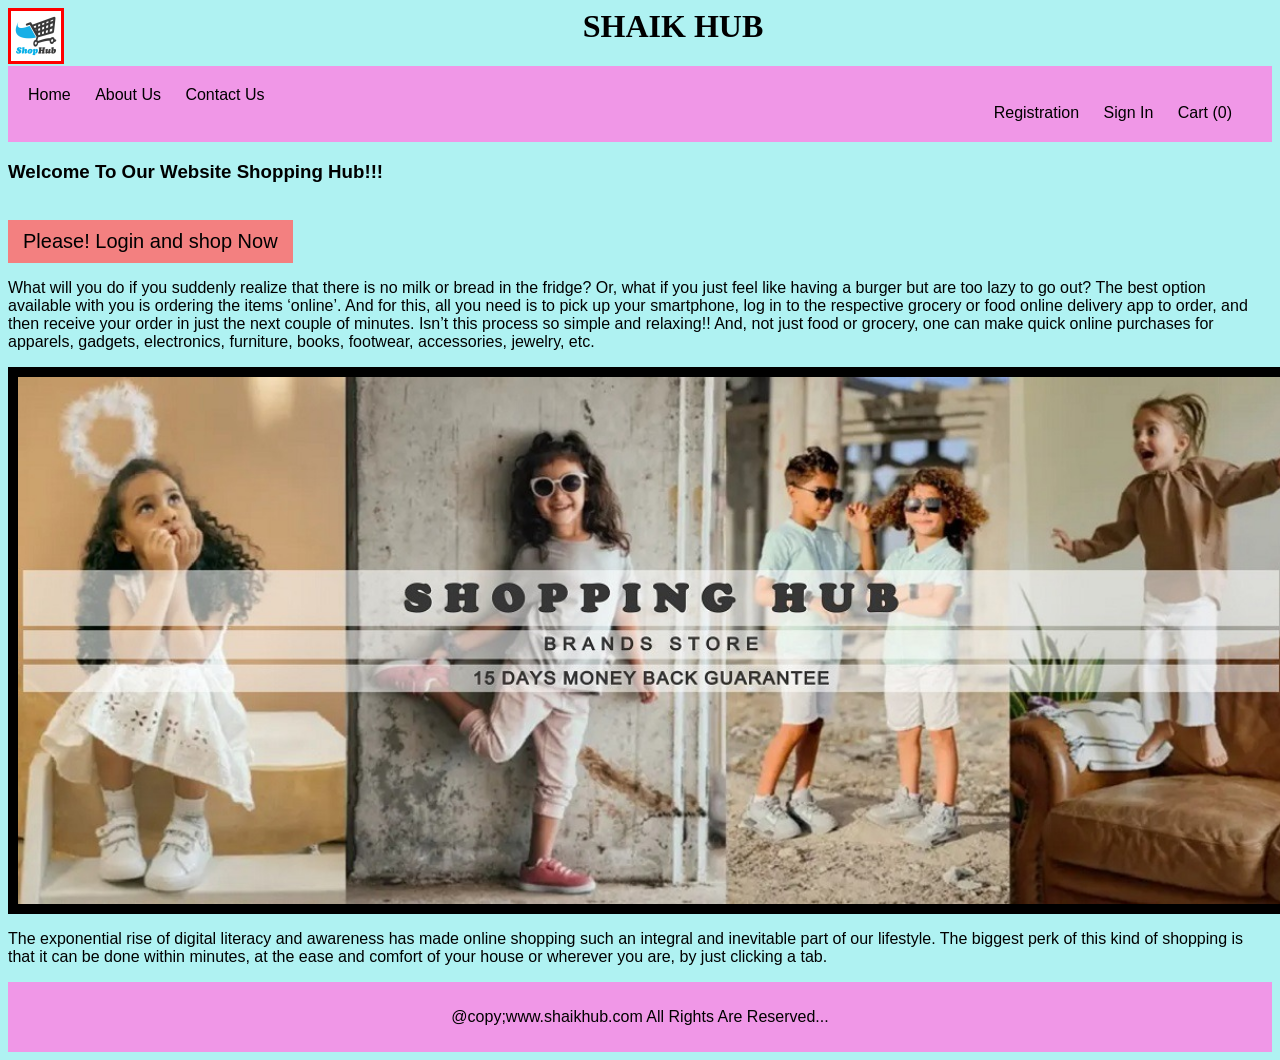
<file: index.html>
<html>

<head>

    <title>shaikhub - Online Shopping Project</title>
    <meta name="description"
        content="Welcome to SKS Shop Hub. A demo e-commerce project built with HTML, CSS, and Java.">
    <meta name="keywords" content="sksshophub, shop hub, online shopping, html project, github pages">


    <link rel="stylesheet" href="Mystyles1.css">
    <script src="script1.js" defer></script>
</head>

<body style="background-color:rgb(175, 242, 242);">
    <center>
        <h1 style="font-family:Georgia, 'Times New Roman', Times, serif;"><img border="3" class="logo"
                src="shoplandlogo3.jpg" width="50" height="50">SHAIK HUB</h1>
    </center>
    <nav>
        <ul style="text-align: left;">
            <li><a href="Home.html">Home</a></li>
            <li><a href="About Us.html">About Us</a></li>
            <li><a href="Contact Us.html">Contact Us</a></li>

        </ul>
        <ul style="text-align: right;">
            <li><a href="Registration.html">Registration</a></li>
            <li><a href="Sign In.html">Sign In</a></li>
            <li>
                <link rel="stylesheet" href="https://cdn.jsdelivr.net/npm/bootstrap-icons/font/bootstrap-icons.css">
                <a href="Cart.html">Cart (<span id="cart-count">0</span>)</a>
            </li>
        </ul>
    </nav>

    <h3>Welcome To Our Website Shopping Hub!!!</h3><br>
    <span class="move">Please! Login and shop Now</span>

    <p> What will you do if you suddenly realize that there is no milk or bread in the fridge? Or, what if you just feel
        like
        having a burger but are too lazy to go out? The best option available with you is ordering the items ‘online’.
        And for
        this, all you need is to pick up your smartphone, log in to the respective grocery or food online delivery app
        to order,
        and then receive your order in just the next couple of minutes. Isn’t this process so simple and relaxing!! And,
        not just
        food or grocery, one can make quick online purchases for apparels, gadgets, electronics, furniture, books,
        footwear,
        accessories, jewelry, etc.
    </p>
    <center><img src="shopland1.jpg" alt="image not found" class="hero-image"></center>

    <div>
        <p>The exponential rise of digital literacy and awareness has made online shopping such an integral and
            inevitable part of our lifestyle.
            The biggest perk of this kind of shopping is that it can be done within minutes, at the ease and comfort of
            your
            house or wherever you are, by just clicking a tab.
        </p>
    </div>


    <footer>
        <p>@copy;www.shaikhub.com All Rights Are Reserved...</p>

    </footer>
</body>

</html>
</file>
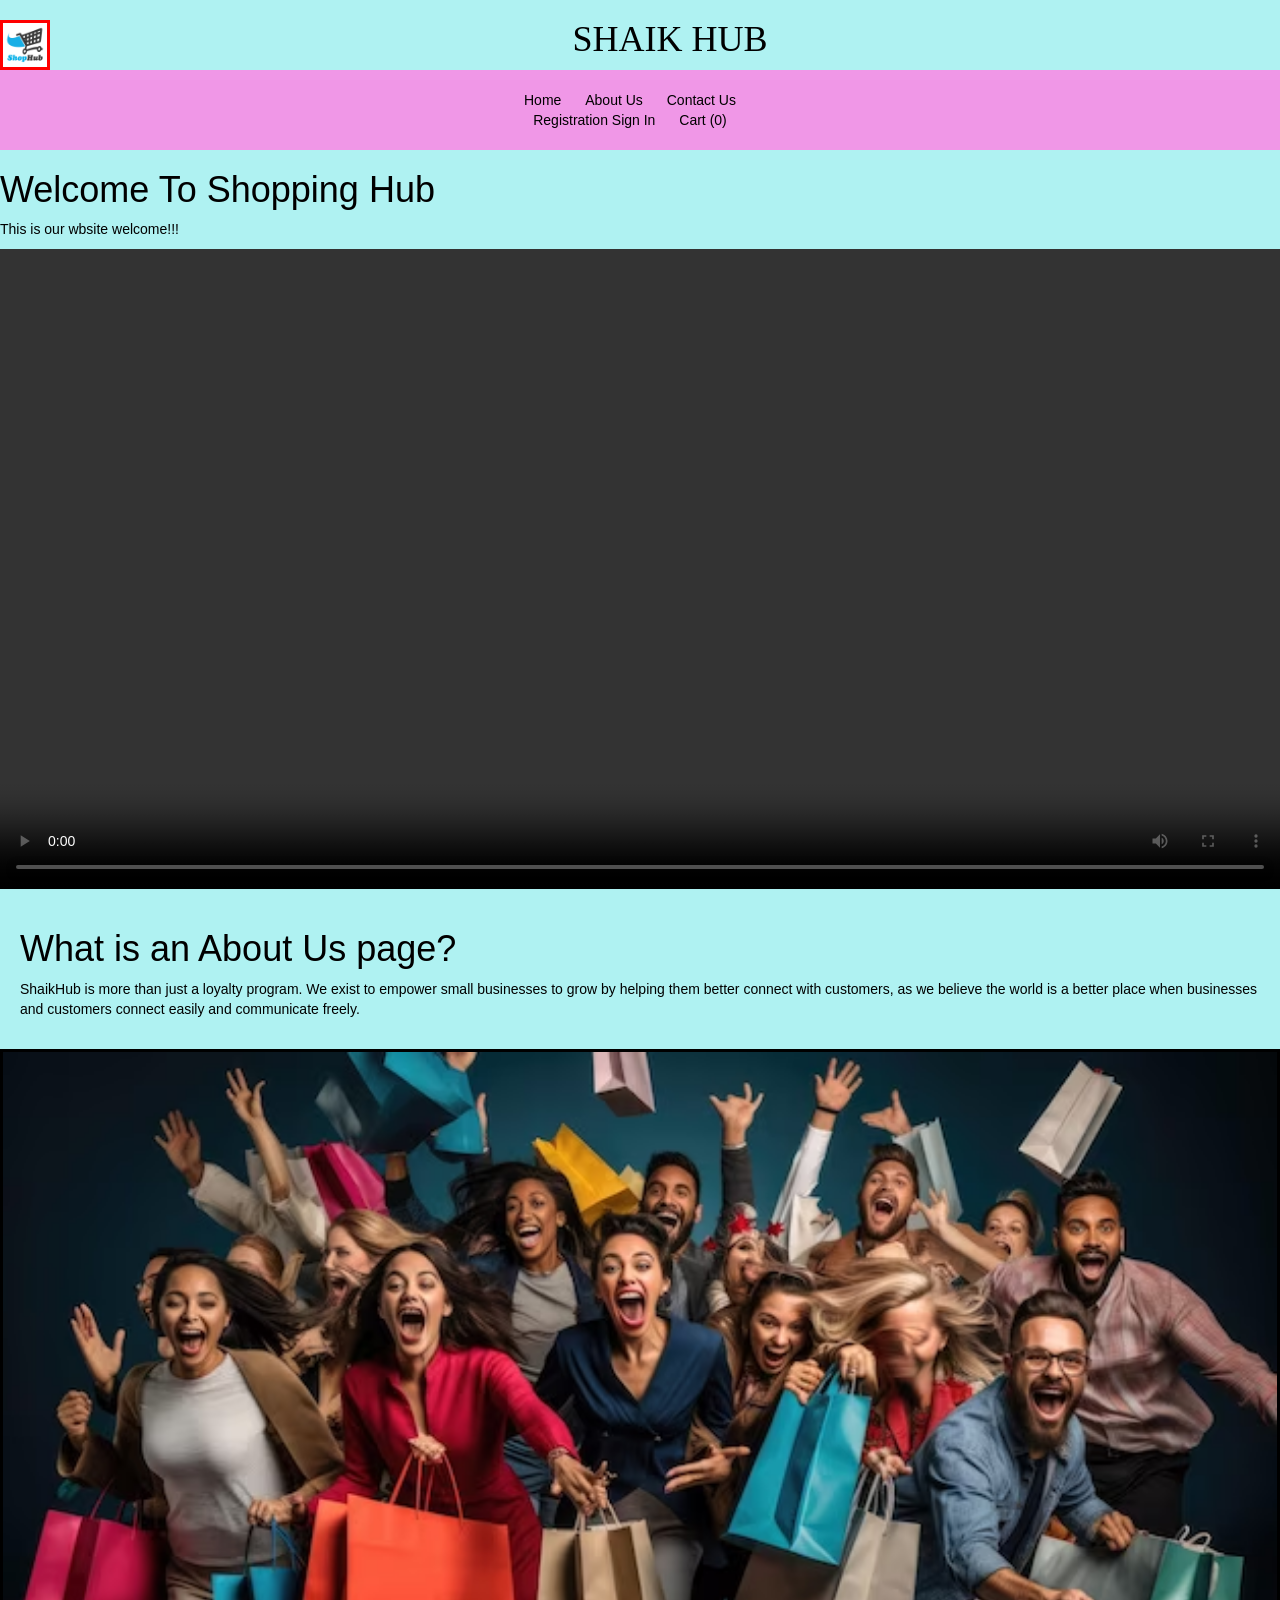
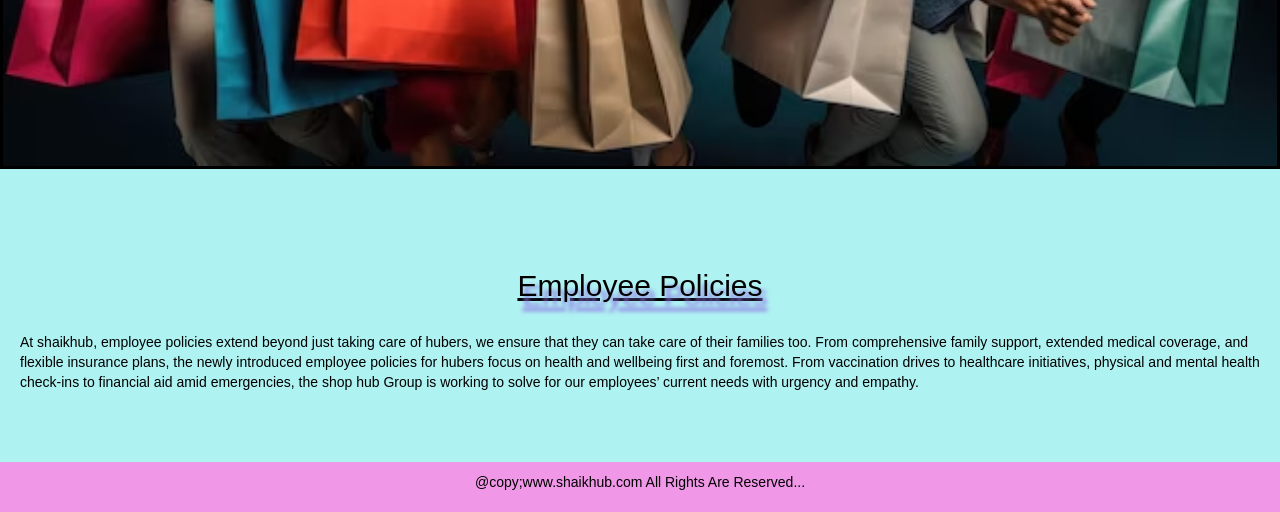
<file: About Us.html>
<html>

<head>
    <title>AboutUs shaikhub</title>
    <link rel="stylesheet" href="https://maxcdn.bootstrapcdn.com/bootstrap/3.4.1/css/bootstrap.min.css">
    <script src="https://ajax.googleapis.com/ajax/libs/jquery/3.5.1/jquery.min.js"></script>
    <script src="https://maxcdn.bootstrapcdn.com/bootstrap/3.4.1/js/bootstrap.min.js"></script>
    <link rel="stylesheet" href="Mystyles1.css">
    <script src="script1.js" defer></script>
</head>

<body style="background-color:rgb(175, 242, 242);">

    <body>
        <center>
            <h1 style="font-family:Georgia, 'Times New Roman', Times, serif;"><img border="3" class="logo"
                    src="shoplandlogo3.jpg" width="50" height="50">SHAIK HUB</h1>
        </center>

        <!-- Navbar will appear here -->
        <div id="nav-root"></div>
        <script src="nav.js"></script>


        <h1>Welcome To Shopping Hub</h1>
        <p>This is our wbsite welcome!!!</p>
        <div class="main-content">
            <center>
                <video class="about-video" controls>
                    <source src="aboutV.mp4" type="video/mp4">
                </video>
            </center>
        </div>
        <section>
            <h1>What is an About Us page?</h1>
            <p>
                ShaikHub is more than just a loyalty program. We exist to empower small businesses to grow by helping
                them better connect with customers, as we believe the world is a better place when businesses and
                customers connect easily and communicate freely.
            </p>
        </section>
        <div>
            <center>
                <img src="about1.jpg" class="about-image" alt="About Page Image">
            </center><br>
        </div><br><br>
        <section>
            <div>
                <center>
                    <h2>Employee Policies</h2>
                </center><br>
                <p>
                    At shaikhub, employee policies extend beyond just taking care of hubers, we ensure that they can
                    take care of their
                    families too. From comprehensive family support, extended medical coverage, and flexible insurance
                    plans, the newly
                    introduced employee policies for hubers focus on health and wellbeing first and foremost. From
                    vaccination drives
                    to healthcare initiatives, physical and mental health check-ins to financial aid amid emergencies,
                    the shop hub Group
                    is working to solve for our employees’ current needs with urgency and empathy.
                </p>
            </div>
        </section><br><br>

        <footer>
            <p>@copy;www.shaikhub.com All Rights Are Reserved...</p>
        </footer>

        <script>
            document.getElementById("profileIcon")?.addEventListener("click", function (event) {
                event.preventDefault();
                const popup = document.getElementById("profilePopup");
                popup.style.display = popup.style.display === "none" ? "block" : "none";
            });
        </script>


    </body>

</html>
</file>
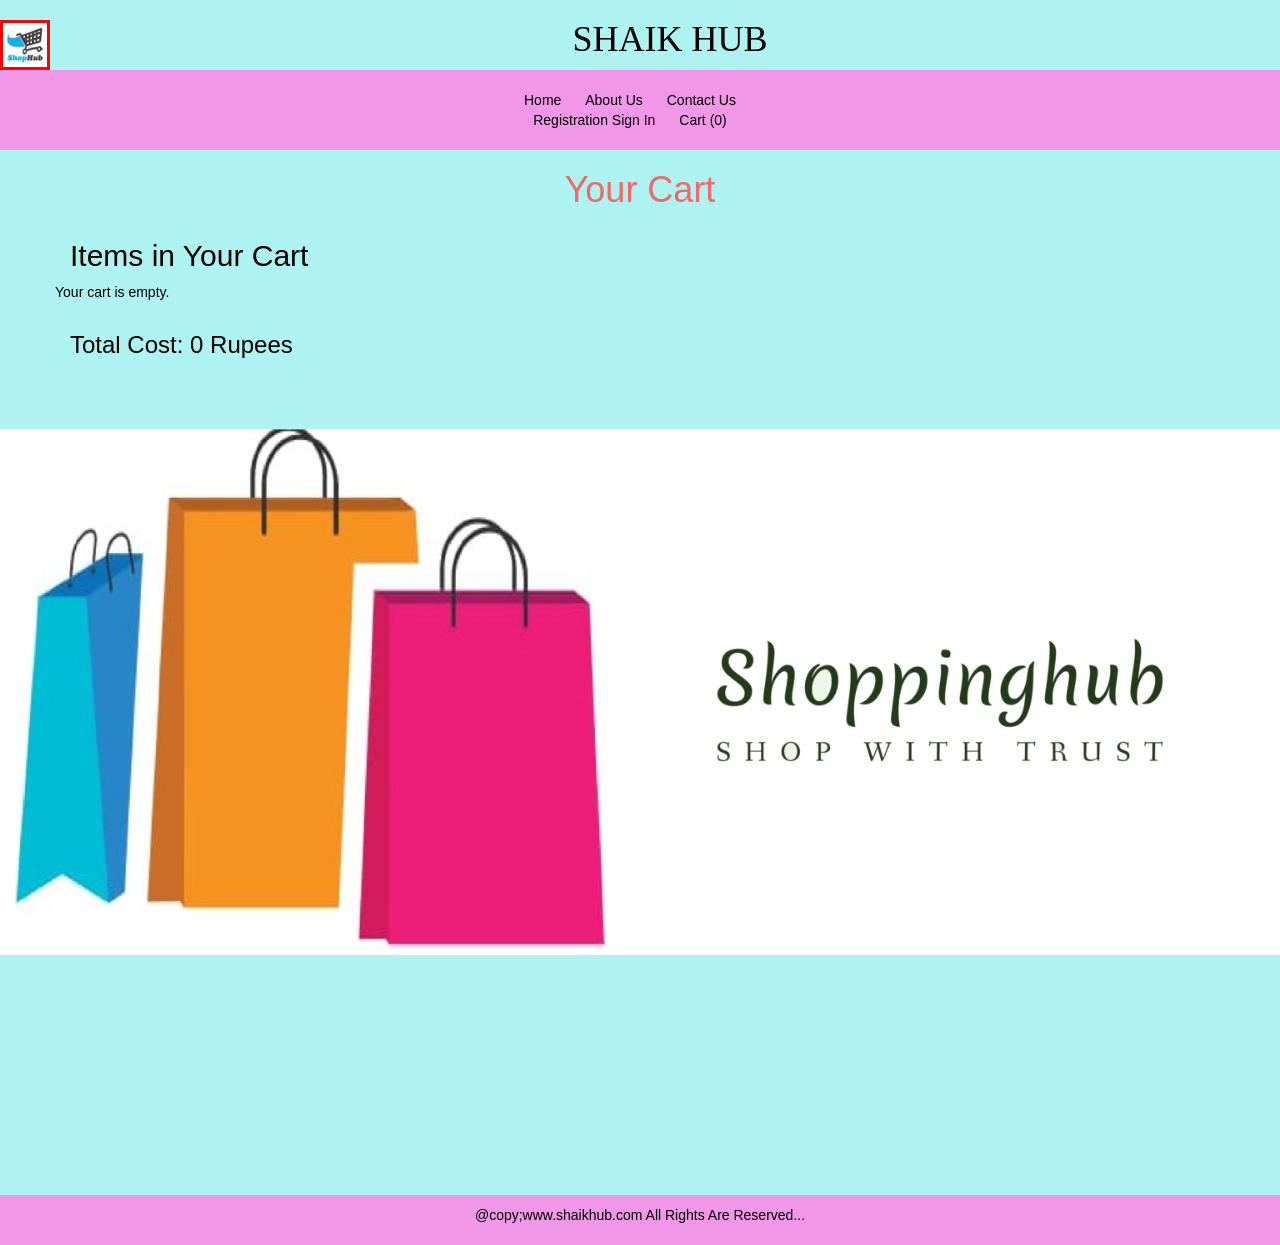
<file: Cart.html>
<!DOCTYPE html>
<html lang="en">

<head>
  <meta charset="UTF-8">
  <meta name="viewport" content="width=device-width, initial-scale=1.0">
  <title>Cart shaikhub</title>
  <link rel="stylesheet" href="https://maxcdn.bootstrapcdn.com/bootstrap/3.4.1/css/bootstrap.min.css">
  <script src="https://ajax.googleapis.com/ajax/libs/jquery/3.5.1/jquery.min.js"></script>
  <script src="https://maxcdn.bootstrapcdn.com/bootstrap/3.4.1/js/bootstrap.min.js"></script>
  <link rel="stylesheet" href="Mystyles1.css">
  <script src="script1.js" defer></script>

</head>

<body style="background-color:rgb(175, 242, 242);">
  <center>
    <h1 style="font-family:Georgia, 'Times New Roman', Times, serif;"><img border="3" class="logo"
        src="shoplandlogo3.jpg" width="50" height="50">SHAIK HUB</h1>
  </center>

  <!-- Navbar will appear here -->
  <div id="nav-root"></div>
  <script src="nav.js"></script>


  <center>
    <h1 style="color:rgb(241, 105, 105)">Your Cart</h1>
  </center>

  <div class="main-content container">
    <h2>Items in Your Cart</h2>
    <div id="cart-items" class="row"></div>
    <h3>Total Cost: <span id="cart-total">0</span> Rupees</h3>
  </div><br><br><br>

  <center>
    <img src="shopland2.jpg" class="carthero-image" alt="Cart Banner">
  </center>



  <br><br><br><br><br><br><br><br><br><br><br><br>

  <footer>
    <p>@copy;www.shaikhub.com All Rights Are Reserved...</p>
  </footer>

  <script>
    function loadCart() {
      let cart = JSON.parse(localStorage.getItem('cart')) || { items: [], total: 0 };
      const cartCount = document.getElementById('cart-count');
      const cartTotal = document.getElementById('cart-total');
      const cartItemsDiv = document.getElementById('cart-items');

      // Clear any old content
      cartItemsDiv.innerHTML = '';

      if (cart.items.length === 0) {
        cartItemsDiv.innerHTML = "<p>Your cart is empty.</p>";
        cartCount.innerText = 0;
        cartTotal.innerText = 0;
        return;
      }

      // Display items
      cart.items.forEach((item, index) => {
        const itemDiv = document.createElement('div');
        itemDiv.className = 'col-md-4';
        itemDiv.innerHTML = `
        <h4>${item.name}</h4>
        <p>Price: ${item.price} Rupees</p>
        <button onclick="removeItem(${index})" style="background-color:red;color:white;border:none;padding:5px 10px;border-radius:5px;">Remove</button>
      `;
        cartItemsDiv.appendChild(itemDiv);
      });

      // Update totals
      cartCount.innerText = cart.items.length;
      cartTotal.innerText = cart.total;
    }

    function removeItem(index) {
      let cart = JSON.parse(localStorage.getItem('cart')) || { items: [], total: 0 };
      if (index >= 0 && index < cart.items.length) {
        cart.total -= cart.items[index].price;
        cart.items.splice(index, 1);
        localStorage.setItem('cart', JSON.stringify(cart));
        loadCart(); // reload cart
      }
    }

    window.onload = loadCart;
  </script>

  <script>
    document.getElementById("profileIcon")?.addEventListener("click", function (event) {
      event.preventDefault();
      const popup = document.getElementById("profilePopup");
      popup.style.display = popup.style.display === "none" ? "block" : "none";
    });
  </script>


</body>

</html>
</file>
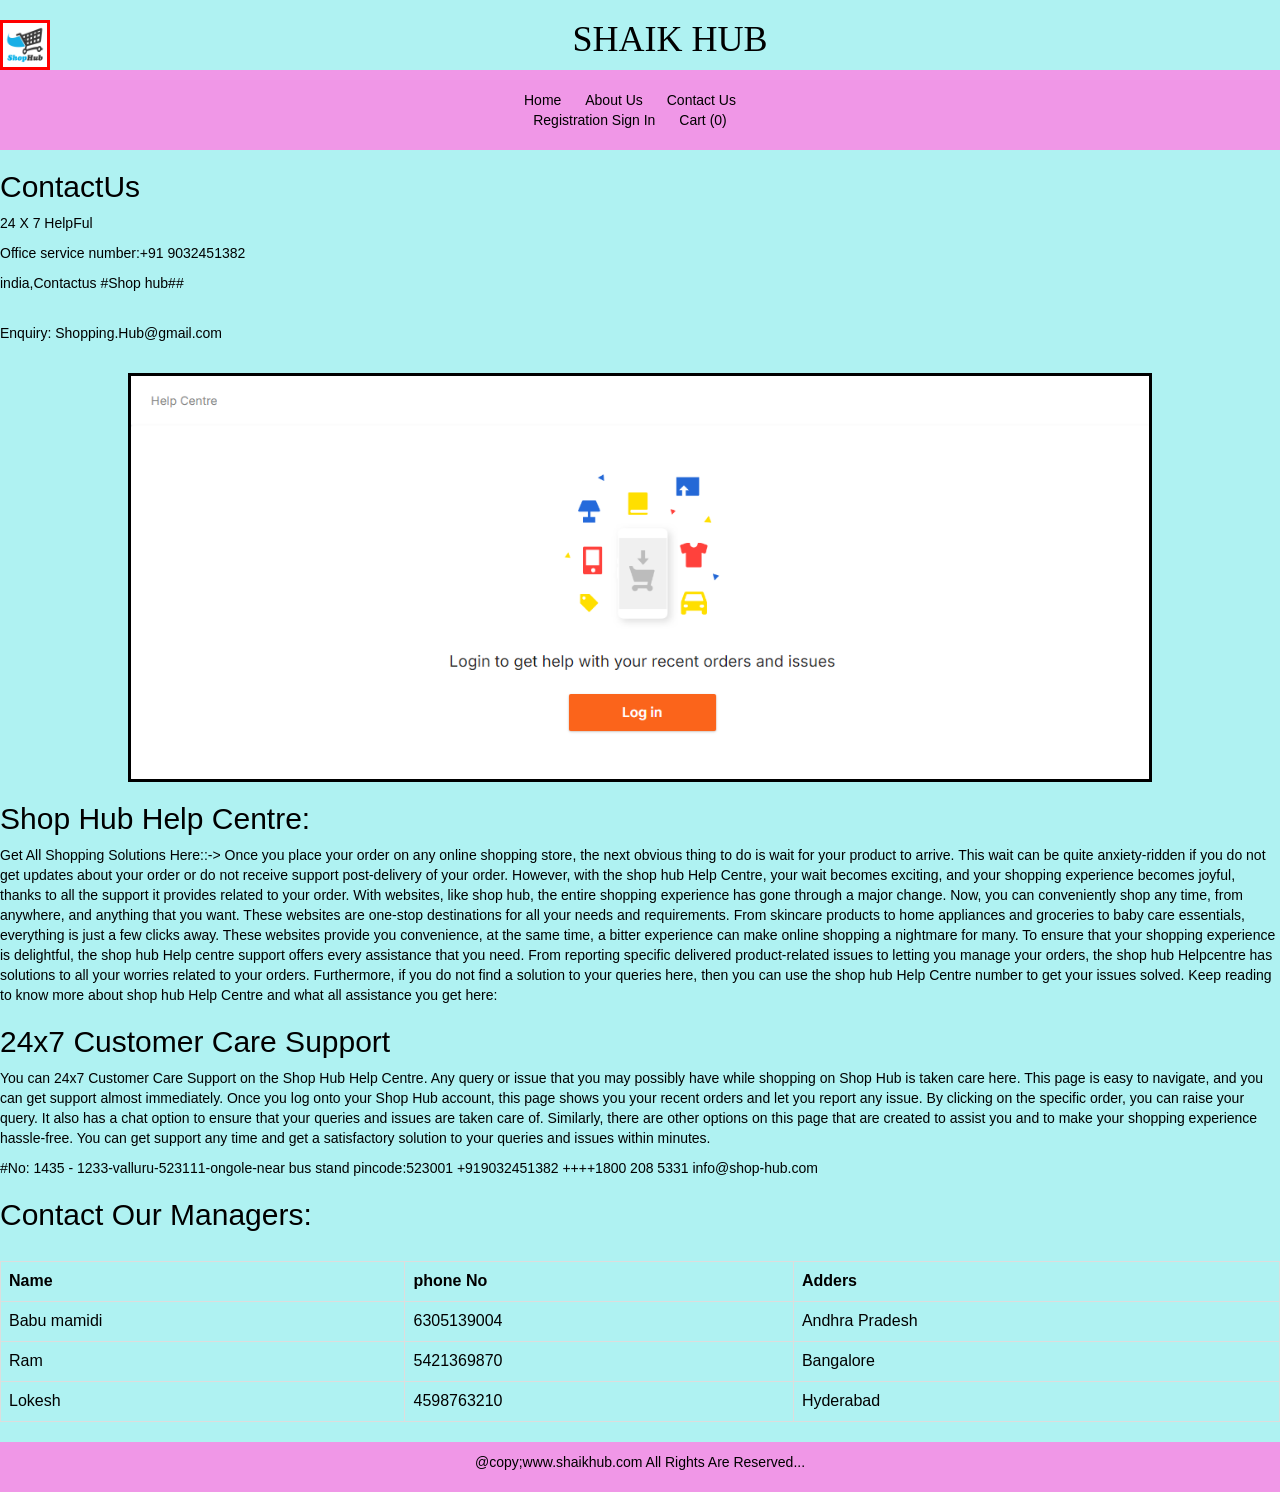
<file: Contact Us.html>
<html>

<head>
    <title>ContactUs shaikhub</title>
    <link rel="stylesheet" href="https://maxcdn.bootstrapcdn.com/bootstrap/3.4.1/css/bootstrap.min.css">
    <script src="https://ajax.googleapis.com/ajax/libs/jquery/3.5.1/jquery.min.js"></script>
    <script src="https://maxcdn.bootstrapcdn.com/bootstrap/3.4.1/js/bootstrap.min.js"></script>
    <link rel="stylesheet" href="Mystyles1.css">
    <script src="script1.js" defer></script>
</head>

<body style="background-color:rgb(175, 242, 242);">
    <center>
        <h1 style="font-family:Georgia, 'Times New Roman', Times, serif;"><img border="3" class="logo"
                src="shoplandlogo3.jpg" width="50" height="50">SHAIK HUB</h1>
    </center>
    <!-- Navbar will appear here -->
    <div id="nav-root"></div>
    <script src="nav.js"></script>


    <form action="#">
        <h2>ContactUs</h2>
        <p>24 X 7 HelpFul</p>
        <p>Office service number:+91 9032451382</p>
        <p>india,Contactus #Shop hub##</p><br>
        <p>Enquiry: Shopping.Hub@gmail.com</p><br>
        <div>
            <center><img src="contact1.png" class="contact-image" alt="Contact Page Banner"></center>
        </div>

        <div class="main-content">
            <h2>Shop Hub Help Centre:</h2>
            <p>
                Get All Shopping Solutions Here::->
                Once you place your order on any online shopping store, the next obvious thing to do is wait for your
                product to arrive.
                This wait can be quite anxiety-ridden if you do not get updates about your order or do not receive
                support post-delivery
                of your order. However, with the shop hub Help Centre, your wait becomes exciting, and your shopping
                experience becomes
                joyful, thanks to all the support it provides related to your order. With websites, like shop hub, the
                entire shopping
                experience has gone through a major change. Now, you can conveniently shop any time, from anywhere, and
                anything that
                you want. These websites are one-stop destinations for all your needs and requirements. From skincare
                products to home
                appliances and groceries to baby care essentials, everything is just a few clicks away. These websites
                provide you
                convenience, at the same time, a bitter experience can make online shopping a nightmare for many. To
                ensure that your
                shopping experience is delightful, the shop hub Help centre support offers every assistance that you
                need. From reporting
                specific delivered product-related issues to letting you manage your orders, the shop hub Helpcentre has
                solutions to all
                your worries related to your orders. Furthermore, if you do not find a solution to your queries here,
                then you can use the
                shop hub Help Centre number to get your issues solved. Keep reading to know more about shop hub Help
                Centre and what all
                assistance you get here:
            </p>
        </div>

        <div>
            <h2>24x7 Customer Care Support</h2>
            <p>
                You can 24x7 Customer Care Support on the Shop Hub Help Centre. Any query or issue that you may possibly
                have while
                shopping on Shop Hub is taken care here. This page is easy to navigate, and you can get support almost
                immediately.
                Once you log onto your Shop Hub account, this page shows you your recent orders and let you report any
                issue.
                By clicking on the specific order, you can raise your query. It also has a chat option to ensure that
                your queries
                and issues are taken care of. Similarly, there are other options on this page that are created to assist
                you and
                to make your shopping experience hassle-free. You can get support any time and get a satisfactory
                solution to your
                queries and issues within minutes.
            </p>
        </div>
        <div> #No: 1435 - 1233-valluru-523111-ongole-near bus stand
            pincode:523001
            +919032451382
            ++++1800 208 5331
            info@shop-hub.com
        </div>
        <h2>Contact Our Managers:</h2><br>
        <table class="table table-bordered">
            <tr>
                <th>Name</th>
                <th>phone No</th>
                <th>Adders</th>
            </tr>
            <tr>
                <td>Babu mamidi</td>
                <td>6305139004</td>
                <td>Andhra Pradesh</td>
            </tr>
            <tr>
                <td>Ram</td>
                <td>5421369870</td>
                <td>Bangalore</td>
            </tr>
            <tr>
                <td>Lokesh</td>
                <td>4598763210</td>
                <td>Hyderabad</td>
            </tr>
        </table>
    </form>
    <footer>
        <p>@copy;www.shaikhub.com All Rights Are Reserved...</p>

    </footer>
    <script>
        document.getElementById("profileIcon")?.addEventListener("click", function (event) {
            event.preventDefault();
            const popup = document.getElementById("profilePopup");
            popup.style.display = popup.style.display === "none" ? "block" : "none";
        });
    </script>


</body>

</html>
</file>
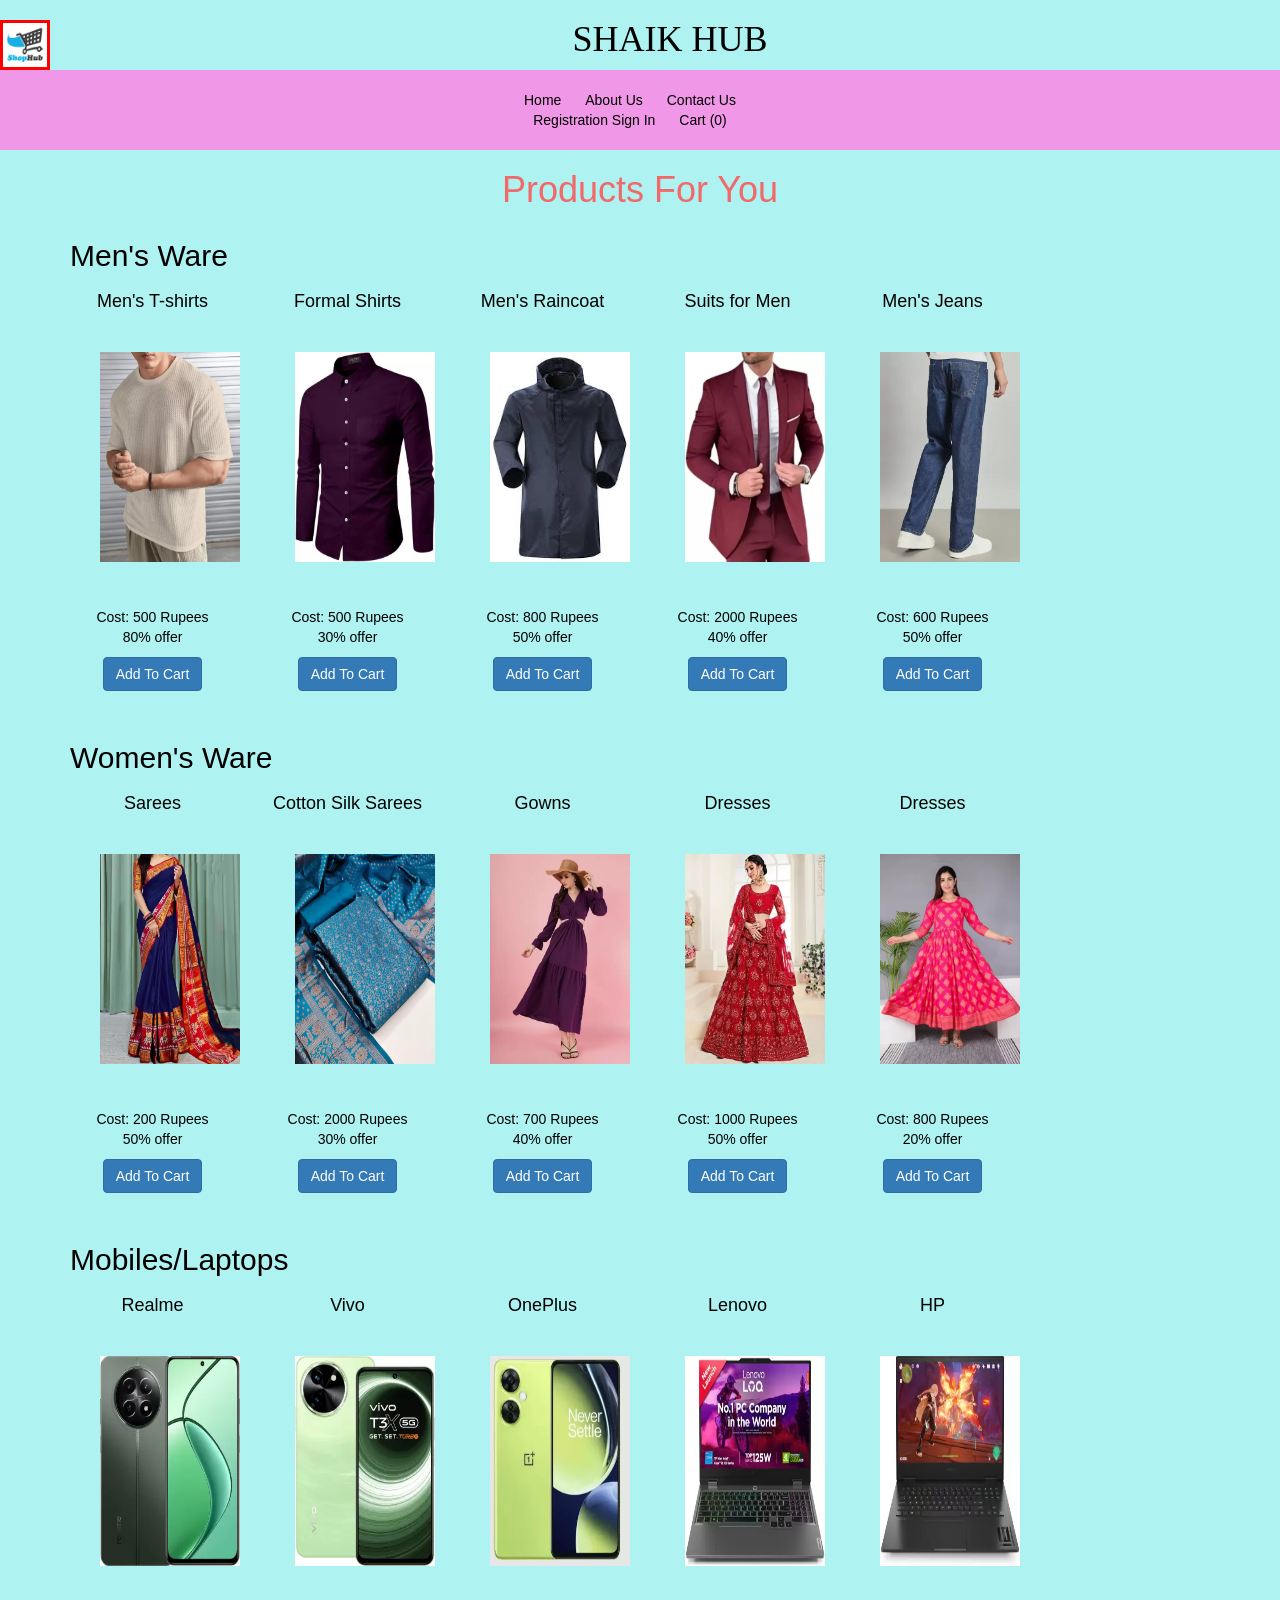
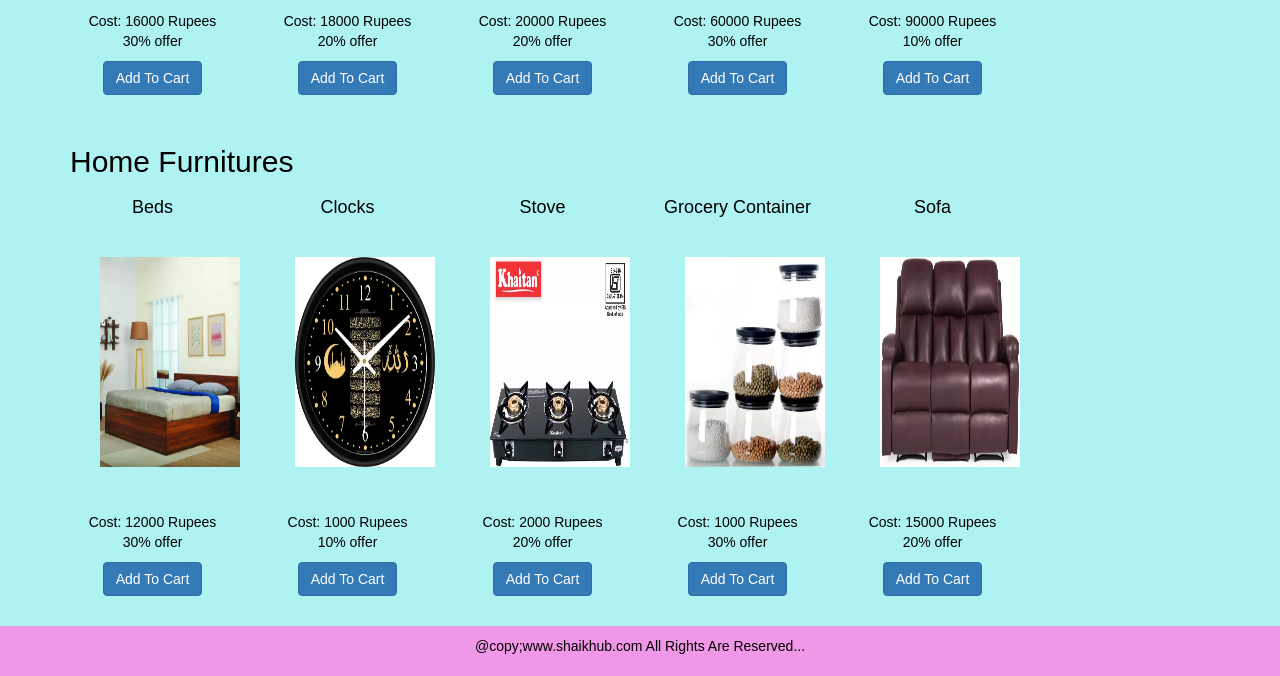
<file: Home.html>
<!DOCTYPE html>
<html lang="en">

<head>
    <meta charset="UTF-8">
    <meta name="viewport" content="width=device-width, initial-scale=1.0">
    <title>Home shaikhub</title>
    <link rel="stylesheet" href="https://maxcdn.bootstrapcdn.com/bootstrap/3.4.1/css/bootstrap.min.css">
    <script src="https://ajax.googleapis.com/ajax/libs/jquery/3.5.1/jquery.min.js"></script>
    <script src="https://maxcdn.bootstrapcdn.com/bootstrap/3.4.1/js/bootstrap.min.js"></script>
    <link rel="stylesheet" href="Mystyles1.css">
    <script src="script1.js" defer></script>
    <style>
        .product-item {
            height: auto;
            margin-bottom: 30px;
            /* Space between rows */
        }

        .product-item img {
            width: 200px;
            height: 270px;
            margin-bottom: 15px;
            /* Space below the image */
            padding: 30px;
            transition: transform 0.5s cubic-bezier(0.25, 0.1, 0.25, 1), opacity 0.5s cubic-bezier(0.25, 0.1, 0.25, 1);
            /* Smooth transition for transform and opacity */
        }

        .product-item img:hover {
            animation: blink 1.5s ease-in-out infinite;
            /* Apply the blink animation with improved timing */
            transform: scale(1.05);
            /* Slight scale effect on hover */
        }

        @keyframes blink {
            0% {
                opacity: 1;
            }

            25% {
                opacity: 0.7;
            }

            50% {
                opacity: 0.4;
            }

            75% {
                opacity: 0.7;
            }

            100% {
                opacity: 1;
            }
        }

        .col-md-2 {
            padding-left: 15px;
            padding-right: 15px;
            margin-bottom: 30px;
        }


        /* Profile popup 
        .profile-popup {
            position: absolute;
            right: 20px;
            top: 70px;
            background: #fff;
            border: 2px solid #ccc;
            border-radius: 10px;
            box-shadow: 0 4px 12px rgba(0, 0, 0, .2);
            padding: 15px 20px;
            z-index: 999;
            width: 220px;
        }

        .profile-popup h4 {
            margin: 0 0 6px;
            font-size: 16px;
            color: #333;
        }

        .profile-popup p {
            margin: 0;
            font-size: 14px;
            color: #555;
        }

        .profile-popup .btn {
            margin-top: 10px;
            width: 100%; 
        }   */
    </style>

</head>

<body style="background-color:rgb(175, 242, 242);">
    <center>
        <h1 style="font-family:Georgia, 'Times New Roman', Times, serif;"><img border="3" class="logo"
                alt="image Not Found" src="shoplandlogo3.jpg" width="50" height="50">SHAIK HUB</h1>
    </center>


    <!-- Navbar will appear here -->
    <div id="nav-root"></div>
    <script src="nav.js"></script>


    <center>
        <h1 style="color:rgb(241, 105, 105)">Products For You</h1>
    </center>

    <div class="main-content container">
        <h2>Men's Ware</h2>
        <div class="row">
            <center>
                <div class="col-md-2 product-item">
                    <h4>Men's T-shirts</h4>
                    <img src="home1.jpg" alt="Men's T-shirts">
                    <p>Cost: 500 Rupees<br>80% offer</p>
                    <button class="btn btn-primary" onclick="addToCart('Men\'s T-shirts', 500)">Add To Cart</button>
                </div>
                <div class="col-md-2 product-item">
                    <h4>Formal Shirts</h4>
                    <img src="home2.jpg" alt="Formal Shirts">
                    <p>Cost: 500 Rupees<br>30% offer</p>
                    <button class="btn btn-primary" onclick="addToCart('Formal Shirts', 500)">Add To Cart</button>
                </div>
                <div class="col-md-2 product-item">
                    <h4>Men's Raincoat</h4>
                    <img src="home3.jpg" alt="Men's Raincoat">
                    <p>Cost: 800 Rupees<br>50% offer</p>
                    <button class="btn btn-primary" onclick="addToCart('Men\'s Raincoat', 800)">Add To Cart</button>
                </div>
                <div class="col-md-2 product-item">
                    <h4>Suits for Men</h4>
                    <img src="home4.jpg" alt="Suits for Men">
                    <p>Cost: 2000 Rupees<br>40% offer</p>
                    <button class="btn btn-primary" onclick="addToCart('Suits for Men', 2000)">Add To Cart</button>
                </div>
                <div class="col-md-2 product-item">
                    <h4>Men's Jeans</h4>
                    <img src="home5.jpg" alt="Men's Jeans">
                    <p>Cost: 600 Rupees<br>50% offer</p>
                    <button class="btn btn-primary" onclick="addToCart('Men\'s Jeans', 600)">Add To Cart</button>
                </div>
            </center>
        </div>
    </div>

    <div class="container">
        <h2>Women's Ware</h2>
        <div class="row">
            <center>
                <div class="col-md-2 product-item">
                    <h4>Sarees</h4>
                    <img src="home7.jpg" alt="Sarees">
                    <p>Cost: 200 Rupees<br>50% offer</p>
                    <button class="btn btn-primary" onclick="addToCart('Sarees', 200)">Add To Cart</button>
                </div>
                <div class="col-md-2 product-item">
                    <h4>Cotton Silk Sarees</h4>
                    <img src="home8.jpg" alt="Cotton Silk Sarees">
                    <p>Cost: 2000 Rupees<br>30% offer</p>
                    <button class="btn btn-primary" onclick="addToCart('Cotton Silk Sarees', 2000)">Add To Cart</button>
                </div>
                <div class="col-md-2 product-item">
                    <h4>Gowns</h4>
                    <img src="home9.jpg" alt="Gowns">
                    <p>Cost: 700 Rupees<br>40% offer</p>
                    <button class="btn btn-primary" onclick="addToCart('Gowns', 700)">Add To Cart</button>
                </div>
                <div class="col-md-2 product-item">
                    <h4>Dresses</h4>
                    <img src="home10.jpg" alt="Dresses">
                    <p>Cost: 1000 Rupees<br>50% offer</p>
                    <button class="btn btn-primary" onclick="addToCart('Dresses', 1000)">Add To Cart</button>
                </div>
                <div class="col-md-2 product-item">
                    <h4>Dresses</h4>
                    <img src="home11.jpg" alt="Dresses">
                    <p>Cost: 800 Rupees<br>20% offer</p>
                    <button class="btn btn-primary" onclick="addToCart('Dresses', 800)">Add To Cart</button>
                </div>
            </center>
        </div>
    </div>

    <div class="container">
        <h2>Mobiles/Laptops</h2>
        <div class="row">
            <center>
                <div class="col-md-2 product-item">
                    <h4>Realme</h4>
                    <img src="home13.jpg" alt="Realme">
                    <p>Cost: 16000 Rupees<br>30% offer</p>
                    <button class="btn btn-primary" onclick="addToCart('Realme', 16000)">Add To Cart</button>
                </div>
                <div class="col-md-2 product-item">
                    <h4>Vivo</h4>
                    <img src="home14.jpg" alt="Vivo">
                    <p>Cost: 18000 Rupees<br>20% offer</p>
                    <button class="btn btn-primary" onclick="addToCart('Vivo', 18000)">Add To Cart</button>
                </div>
                <div class="col-md-2 product-item">
                    <h4>OnePlus</h4>
                    <img src="home15.jpg" alt="OnePlus">
                    <p>Cost: 20000 Rupees<br>20% offer</p>
                    <button class="btn btn-primary" onclick="addToCart('OnePlus', 20000)">Add To Cart</button>
                </div>
                <div class="col-md-2 product-item">
                    <h4>Lenovo</h4>
                    <img src="home16.jpg" alt="Lenovo">
                    <p>Cost: 60000 Rupees<br>30% offer</p>
                    <button class="btn btn-primary" onclick="addToCart('Lenovo', 60000)">Add To Cart</button>
                </div>
                <div class="col-md-2 product-item">
                    <h4>HP</h4>
                    <img src="home17.jpg" alt="HP">
                    <p>Cost: 90000 Rupees<br>10% offer</p>
                    <button class="btn btn-primary" onclick="addToCart('HP', 90000)">Add To Cart</button>
                </div>
            </center>
        </div>
    </div>

    <div class="container">
        <h2>Home Furnitures</h2>
        <div class="row">
            <center>
                <div class="col-md-2 product-item">
                    <h4>Beds</h4>
                    <img src="home19.jpg" alt="Beds">
                    <p>Cost: 12000 Rupees<br>30% offer</p>
                    <button class="btn btn-primary" onclick="addToCart('Beds', 12000)">Add To Cart</button>
                </div>
                <div class="col-md-2 product-item">
                    <h4>Clocks</h4>
                    <img src="home20.jpg" alt="Clocks">
                    <p>Cost: 1000 Rupees<br>10% offer</p>
                    <button class="btn btn-primary" onclick="addToCart('Clocks', 1000)">Add To Cart</button>
                </div>
                <div class="col-md-2 product-item">
                    <h4>Stove</h4>
                    <img src="home21.jpg" alt="Stove">
                    <p>Cost: 2000 Rupees<br>20% offer</p>
                    <button class="btn btn-primary" onclick="addToCart('Stove', 2000)">Add To Cart</button>
                </div>
                <div class="col-md-2 product-item">
                    <h4>Grocery Container</h4>
                    <img src="home22.jpg" alt="Grocery Container">
                    <p>Cost: 1000 Rupees<br>30% offer</p>
                    <button class="btn btn-primary" onclick="addToCart('Grocery Container', 1000)">Add To Cart</button>
                </div>
                <div class="col-md-2 product-item">
                    <h4>Sofa</h4>
                    <img src="home23.jpg" alt="Sofa">
                    <p>Cost: 15000 Rupees<br>20% offer</p>
                    <button class="btn btn-primary" onclick="addToCart('Sofa', 15000)">Add To Cart</button>
                </div>
            </center>
        </div>
    </div>

    <script>
        let cart = {
            items: [],
            total: 0
        };

        function addToCart(name, price) {
            cart.items.push({ name: name, price: price });
            cart.total += price;
            document.getElementById('cart-count').innerText = cart.items.length;
            localStorage.setItem('cart', JSON.stringify(cart));
        }
    </script>

    <footer>
        <p>@copy;www.shaikhub.com All Rights Are Reserved...</p>
    </footer>

    <script>
        document.getElementById("profileIcon")?.addEventListener("click", function (event) {
            event.preventDefault();
            const popup = document.getElementById("profilePopup");
            popup.style.display = popup.style.display === "none" ? "block" : "none";
        });
    </script>


</body>

</html>
</file>
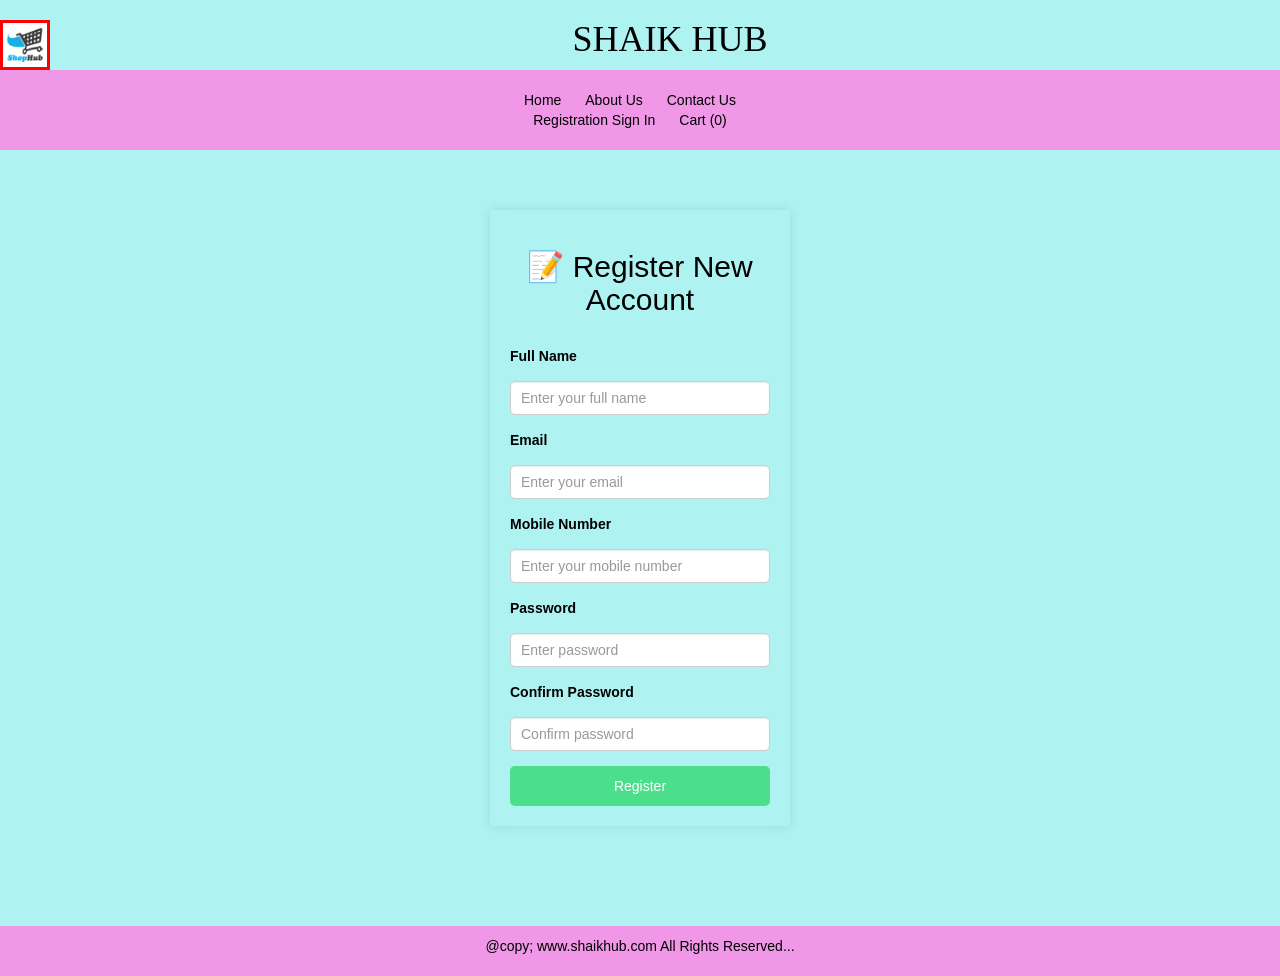
<file: Registration.html>
<!DOCTYPE html>
<html lang="en">

<head>
  <meta charset="UTF-8">
  <meta name="viewport" content="width=device-width, initial-scale=1.0">
  <title>Registration | shaikhub</title>

  <link rel="stylesheet" href="https://maxcdn.bootstrapcdn.com/bootstrap/3.4.1/css/bootstrap.min.css">
  <script src="https://ajax.googleapis.com/ajax/libs/jquery/3.5.1/jquery.min.js"></script>
  <script src="https://maxcdn.bootstrapcdn.com/bootstrap/3.4.1/js/bootstrap.min.js"></script>
  <link rel="stylesheet" href="Mystyles1.css">
</head>

<body style="background-color:rgb(175, 242, 242);">

  <center>
    <h1 style="font-family:Georgia, 'Times New Roman', Times, serif;">
      <img border="3" class="logo" src="shoplandlogo3.jpg" width="50" height="50">
      SHAIK HUB
    </h1>
  </center>

  <!-- Navbar will appear here -->
  <div id="nav-root"></div>
  <script src="nav.js"></script>

  <br><br><br>

  <div class="registration-form container">
    <center>
      <h2>📝 Register New Account</h2>
    </center><br>

    <form id="regForm" onsubmit="registerUser(event)">
      <div class="form-group">
        <label for="name">Full Name</label>
        <input type="text" id="name" class="form-control" placeholder="Enter your full name" required>
      </div>

      <div class="form-group">
        <label for="email">Email</label>
        <input type="email" id="email" class="form-control" placeholder="Enter your email" required>
      </div>

      <div class="form-group">
        <label for="mobile">Mobile Number</label>
        <input type="text" id="mobile" class="form-control" placeholder="Enter your mobile number" required>
      </div>

      <div class="form-group">
        <label for="password">Password</label>
        <input type="password" id="password" class="form-control" placeholder="Enter password" required>
      </div>

      <div class="form-group">
        <label for="confirmPassword">Confirm Password</label>
        <input type="password" id="confirmPassword" class="form-control" placeholder="Confirm password" required>
      </div>

      <button type="submit" class="btn btn-primary btn-block">Register</button>
    </form>
  </div>

  <br><br><br><br><br>

  <footer>
    <p>@copy; www.shaikhub.com All Rights Reserved...</p>
  </footer>

  <!-- JavaScript -->
  <script src="auth.js"></script>

  <script>
    document.getElementById("profileIcon")?.addEventListener("click", function (event) {
      event.preventDefault();
      const popup = document.getElementById("profilePopup");
      popup.style.display = popup.style.display === "none" ? "block" : "none";
    });
  </script>

</body>

</html>
</file>
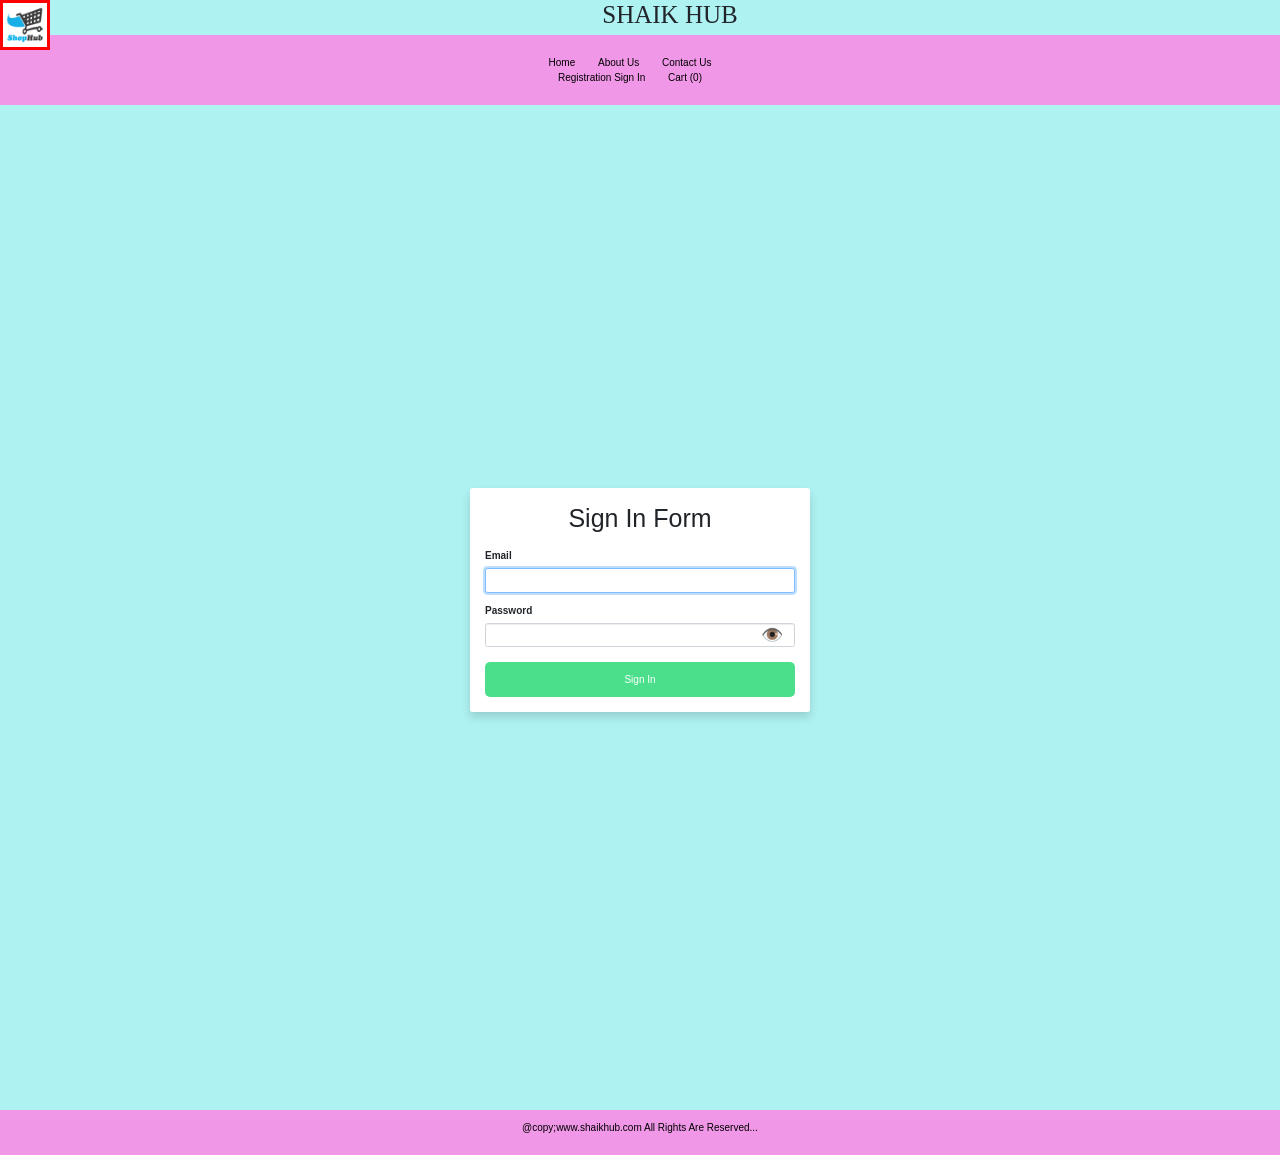
<file: Sign In.html>
<!DOCTYPE html>
<html lang="en">

<head>
  <meta charset="UTF-8">
  <meta name="viewport" content="width=device-width, initial-scale=1.0">
  <title>SignIn shaikhub</title>

  <link rel="stylesheet" href="https://maxcdn.bootstrapcdn.com/bootstrap/3.4.1/css/bootstrap.min.css">
  <script src="https://ajax.googleapis.com/ajax/libs/jquery/3.5.1/jquery.min.js"></script>
  <script src="https://maxcdn.bootstrapcdn.com/bootstrap/3.4.1/js/bootstrap.min.js"></script>

  <link rel="stylesheet" href="Mystyles1.css">



  <link rel="stylesheet" href="https://stackpath.bootstrapcdn.com/bootstrap/4.5.2/css/bootstrap.min.css"
    integrity="sha384-pzjw8f+ua7Kw1TIq9r1a0cnJ60Lw5j5YE1Dc+JBOeGAfQq0u7l3tM6Q5p1AGIckz" crossorigin="anonymous">


</head>

<body style="background-color:rgb(175, 242, 242);">

  <center>
    <h1 style="font-family:Georgia, 'Times New Roman', Times, serif;"><img border="3" class="logo"
        src="shoplandlogo3.jpg" width="50" height="50">SHAIK HUB</h1>
  </center>

  <!-- Navbar will appear here -->
  <div id="nav-root"></div>
  <script src="nav.js"></script>
  <br><br><br>



  <div class="container d-flex justify-content-center align-items-center min-vh-100">
    <div class="col-md-6 col-lg-4">
      <div class="sign-form text-center p-4 rounded shadow">
        <h1 class="mb-4">Sign In Form</h1>
        <form id="signInForm">
          <div class="form-group mb-3 text-left">
            <label for="email">Email</label>
            <input type="email" class="form-control" id="email" name="email" required autofocus>
          </div>

          <div class="form-group mb-4 text-left">
            <label for="password">Password</label>

            <div class="password-container">
              <input type="password" class="form-control" id="password" name="password" required minlength="6">

              <span class="toggle-password" id="togglePassword">👁️</span>
            </div>
          </div>


          <button type="submit" class="btn btn-primary btn-block">Sign In</button>
        </form>
      </div>
    </div>
  </div>


  <script>
    document.addEventListener('DOMContentLoaded', function () {
      const form = document.getElementById('signInForm');

      form.addEventListener('submit', function (event) {
        event.preventDefault();

        const email = document.getElementById('email').value;
        const password = document.getElementById('password').value;

        if (!email || !validateEmail(email)) {
          alert('Enter valid email');
          return;
        }

        if (!password || password.length < 6) {
          alert('Password must be at least 6 characters');
          return;
        }

        // ✅ Call login only once
        loginUser();
      });

      function validateEmail(email) {
        const re = /^[^\s@]+@[^\s@]+\.[^\s@]+$/;
        return re.test(email.toLowerCase());
      }
    });
  </script><br><br><br><br>

  <script src="auth.js"></script>

  <script>
    window.addEventListener("load", function () {

      const togglePassword = document.getElementById("togglePassword");
      const passwordInput = document.getElementById("password");

      if (!togglePassword || !passwordInput) {
        console.error("Toggle elements not found");
        return;
      }

      togglePassword.addEventListener("click", function () {

        if (passwordInput.type === "password") {
          passwordInput.type = "text";
          this.textContent = "🙈";
        } else {
          passwordInput.type = "password";
          this.textContent = "👁️";
        }

      });

    });
  </script>

  <footer>
    <p>@copy;www.shaikhub.com All Rights Are Reserved...</p>
  </footer>

  <script>
    document.getElementById("profileIcon")?.addEventListener("click", function (event) {
      event.preventDefault();
      const popup = document.getElementById("profilePopup");
      popup.style.display = popup.style.display === "none" ? "block" : "none";
    });
  </script>

</body>

</html>
</file>
<file: Mystyles1.css>
/* Profile popup styling */
.profile-popup {
  position: absolute;
  right: 20px;
  top: 70px;
  background: white;
  border: 2px solid #ccc;
  border-radius: 10px;
  box-shadow: 0 4px 10px rgba(0, 0, 0, 0.2);
  padding: 15px 20px;
  z-index: 999;
  width: 220px;
}

.profile-popup h4 {
  margin: 0 0 8px;
  font-size: 16px;
  color: #333;
}

.profile-popup p {
  margin: 0;
  font-size: 14px;
  color: #666;
}

.profile-popup .btn {
  margin-top: 10px;
  width: 100%;
}







.header-container {
  display: flex;
  align-items: center;
  justify-content: center;
  font-family: Georgia, 'Times New Roman', Times, serif;
  margin-bottom: 20px;
}

/* Logo styling */
.logo {
  float: left;
  margin-right: 10px;
  border: 3px solid #000;
  border-color: red;

}




/* General Styles */
body {
  font-family: Arial, Helvetica, sans-serif;
  background-color: aliceblue;
  color: black;
}

header {
  background-color: rgb(240, 151, 231);
  color: rgb(7, 240, 92);
  padding: 20px;
  text-align: center;
  position: relative;
}

header .logo {
  float: left;
}

header .cart-icon {
  position: absolute;
  top: 20px;
  right: 20px;
  font-size: 24px;
  cursor: pointer;
}

/* Navigation Styles */
nav {
  background-color: rgb(240, 151, 231);
  color: rgb(7, 240, 92);
  padding: 20px;
  text-align: center;
}

nav ul {
  list-style-type: none;
  margin: 0;
  padding: 0;
}

nav ul li {
  display: inline;
  margin-right: 20px;
}

nav ul li a {
  color: black;
  text-decoration: none;
}

nav ul li a:hover {
  text-decoration: underline;
}

/* Section Styles */
section {
  padding: 20px;
}

section h2 {
  text-decoration: underline;
  text-shadow: 5px 10px 4px rgb(141, 118, 227);
}

section p {
  font-family: Arial, Helvetica, sans-serif;
}

/* Footer Styles */
footer {
  background-color: rgb(240, 151, 231);
  color: rgb(1, 0, 0);
  text-align: center;
  padding: 10px 0;
}


/*moving style*/

.move {
  display: inline-block;
  position: relative;
  font-size: 20px;
  font-family: Arial, Helvetica, sans-serif;
  color: #000000;
  background-color: #f38080;
  padding: 10px 15px;
  animation: repeatit 15s linear infinite alternate;
}

@keyframes repeatit {
  from {
    transform: translateX(0);
  }

  to {
    transform: translateX(calc(100vw - 100%));
  }
}



/* Center the sign-in form */
.sign-form {
  background-color: #ffffff;
  width: 100%;
  max-width: 400px;
  margin: auto;
  padding: 30px;
  border-radius: 10px;
  box-shadow: 0px 0px 15px rgba(0, 0, 0, 0.2);
}

/* Button styling */
.sign-form button {
  background-color: #4bdf8b;
  border: none;
  color: white;
  padding: 10px;
  border-radius: 5px;
  cursor: pointer;
  width: 100%;
}

.sign-form button:hover {
  background-color: #3dc77a;
}

/* Prevent page from moving sideways */
body {
  overflow-x: hidden;
}

/* Password field with eye icon */

.password-container {
  position: relative;
  width: 100%;
}

.password-container input {
  padding-right: 40px;
  /* space for eye */
}

.toggle-password {
  position: absolute;
  right: 12px;
  top: 50%;
  transform: translateY(-50%);
  cursor: pointer;

  font-size: 18px;
  color: #555;

  user-select: none;
}

.toggle-password:hover {
  color: #000;
}


/* Registration Form Styles */

.registration-form {
  width: 300px;
  margin: 0 auto;
  padding: 20px;
  box-shadow: 0 0 10px rgba(0, 0, 0, 0.1);
}

.registration-form h2 {
  text-align: center;
}

.registration-form input {
  width: 100%;
  padding: 10px;
  margin: 10px 0;
  border: 1px solid #ccc;
  border-radius: 5px;
}

.registration-form button {
  width: 100%;
  padding: 10px;
  background-color: #4bdf8b;
  color: white;
  border: none;
  border-radius: 5px;
  cursor: pointer;
}

.registration-form button:hover {
  background-color: #d1d1d1;
}

.error-message {
  color: rgb(236, 9, 9);
  font-size: 12px;
}

/* Cart Styles */
.header .cart-items-container {
  position: absolute;
  top: 100%;
  right: -100%;
  height: calc(100vh - 9.5rem);
  width: 35rem;
  background: #fff;
  padding: 0 1.5rem;
  display: none;
}

.header .cart-items-container.active {
  right: 0;
  display: block;
}

.header .cart-items-container .cart-item {
  position: relative;
  margin: 2rem 0;
  align-items: center;
  display: flex;
  gap: 1.5rem;
}

.header .cart-items-container .cart-item .fa-times {
  position: absolute;
  top: 1rem;
  right: 1rem;

  cursor: pointer;
  color: var(--black);
}

.header .cart-items-container .cart-item .fa-times:hover {
  color: var(--main-color);
}

.header .cart-items-container .cart-item img {
  height: 7rem;
}

.header .cart-items-container .cart-item .content h3 {

  color: var(--black);
  padding-bottom: .5rem;
}

.header .cart-items-container .cart-item .content .price {
  font-size: 1.5rem;
  color: var(--main-color);
}

.header .cart-items-container .btn {
  width: 100%;
  text-align: center;
}

.add-to-cart-btn {
  display: inline-block;
  padding: 10px 20px;
  font-size: 16px;
  color: white;
  background-color: #28a745;
  border: none;
  border-radius: 5px;
  cursor: pointer;
  text-decoration: none;
}

.add-to-cart-btn:hover {
  background-color: #218838;
}

/* Product Hover Effect */
.product-card:hover .add-to-cart-btn {
  display: block;
}

.product-card {
  position: relative;
  margin: 20px;
  padding: 10px;
  border: 1px solid #ddd;
  border-radius: 5px;
  background-color: #fff;
  text-align: center;
}

.product-card .add-to-cart-btn {
  display: none;
  position: absolute;
  bottom: 10px;
  left: 50%;
  transform: translateX(-50%);
}

.cart-item {
  padding: 10px;
  border-bottom: 1px solid #ddd;
}

.empty-cart {
  font-size: 18px;
  color: #888;
}



/*  Responsive Hero Image */
.hero-image {
  width: 100%;
  height: auto;
  max-height: 80vh;
  /* fits laptop/desktop screens */
  object-fit: cover;
  display: block;
  margin: 0 auto;
  border: 10px solid black;
}

/* Mobile View Optimization */
@media (max-width: 768px) {
  .hero-image {
    max-height: 300px;
    /* reduce height for mobile */
  }
}


/* Fit Cart Page Image to Screen (Responsive) */
.carthero-image {
  width: 100%;
  height: auto;
  max-height: 80vh;
  /* prevents it from being too tall */
  object-fit: cover;
  display: block;
  margin: 0 auto;
}

@media (max-width: 768px) {
  .carthero-image {
    max-height: 300px;
    /* smaller height on phones */
  }
}


/* 🎥 Responsive Video and Image for About Page */
.about-video {
  width: 100%;
  height: auto;
  max-height: 80vh;
  display: block;
  margin: 0 auto;
  object-fit: cover;
}

/* 🖼️ Responsive About Page Image */
.about-image {
  width: 100%;
  height: auto;
  max-height: 80vh;
  object-fit: cover;
  display: block;
  margin: 0 auto;
  border: 3px solid black;
}

/* 📱 Mobile View Adjustment */
@media (max-width: 768px) {

  .about-video,
  .about-image {
    max-height: 300px;
    /* fit properly on mobile */
  }
}


/* 📞 Contact Page Image Fit */
.contact-image {
  width: 80%;
  height: auto;
  max-height: 80vh;
  object-fit: cover;
  display: block;
  margin: 0 auto;
  border: 3px solid black;
}

/* 📱 Mobile Optimization for Contact Page */
@media (max-width: 768px) {
  .contact-image {
    max-height: 300px;
    /* fit correctly on mobile */
  }

  table {
    width: 80%;
    margin: 0 auto;
    /* center table */
    font-size: 0.9em;
    /* slightly smaller text */
  }
}
</file>
